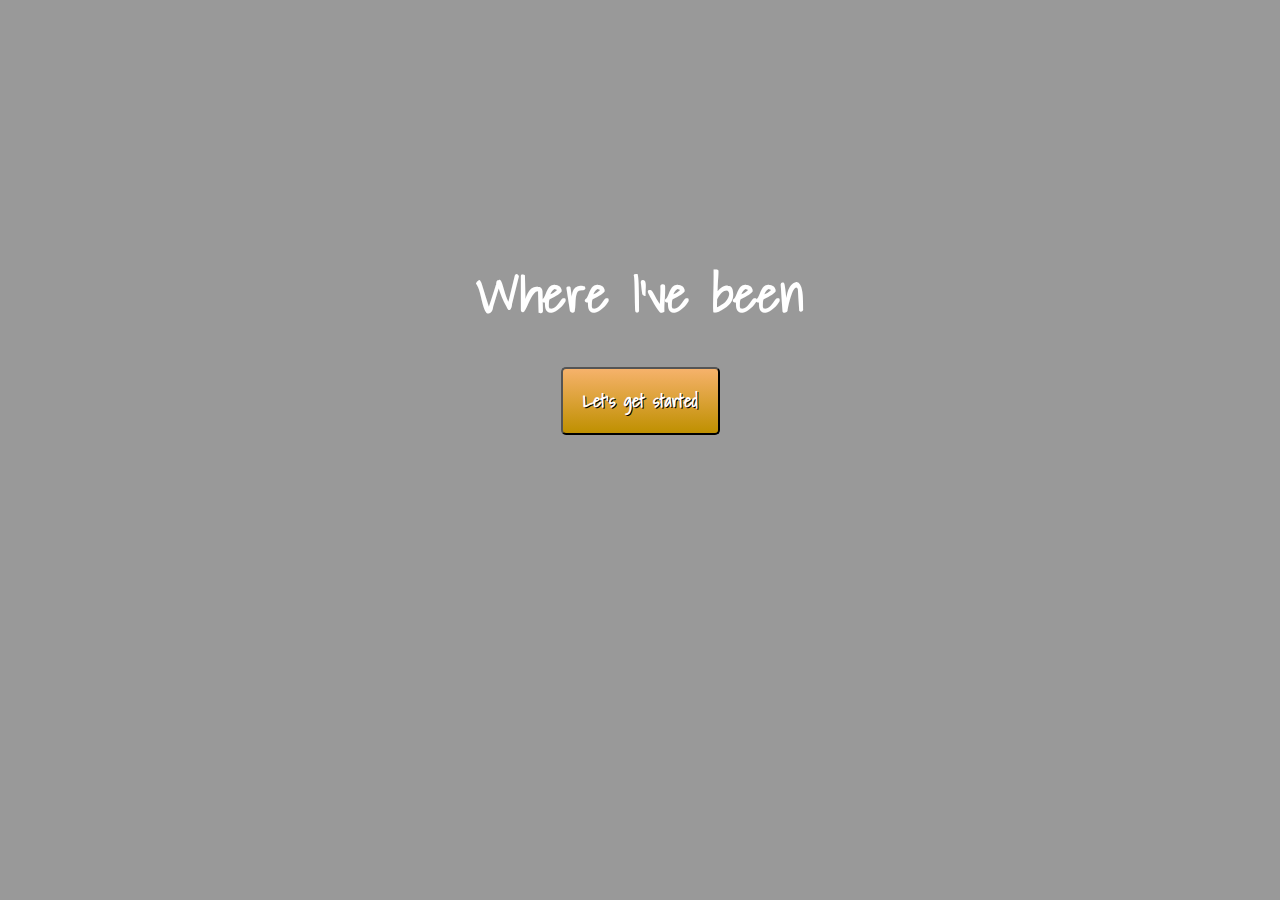
<file: index.html>
<!DOCTYPE html>
<html lang="en">
<head>
  <meta charset="UTF-8">
  <title>App</title>
  <link rel="stylesheet" href="styles.css">
  <link href='https://fonts.googleapis.com/css?family=Shadows+Into+Light' rel='stylesheet' type='text/css'>
</head>
<body ng-app="places">
  <ng-view></ng-view>

  <script src="bower_components/angular/angular.js" charset="utf-8"></script>
  <script src="bower_components/angular-route/angular-route.js" charset="utf-8"></script>
  <script src="app.js" charset="utf-8"></script>
  <script src="controllers.js" charset="utf-8"></script>
  <script src="services.js" charset="utf-8"></script>
</body>
</html>
</file>
<file: styles.css>
body {
  background: linear-gradient(rgba(0, 0, 0, 0.4), rgba(0, 0, 0, 0.4)), url("https://images.unsplash.com/photo-1440557958969-404dc361d86f?ixlib=rb-0.3.5&q=80&fm=jpg&s=40df6b399a290566cc6278e623e0a8ff") no-repeat center center fixed;
  background-size: cover;
  color: white;
  font-family: 'Shadows Into Light', cursive; }

.home {
  margin-top: 20%;
  text-align: center; }
  .home h1 {
    font-size: 50px; }
  .home button {
    background: #f6b26b;
    background: -webkit-linear-gradient(#f6b26b, #bf9000);
    background: linear-gradient(#f6b26b, #bf9000);
    border-radius: 5px;
    color: #fff;
    display: inline-block;
    padding: 8px 20px;
    font: normal 700 12px/1 "Shadows Into Light", cursive;
    text-align: center;
    text-shadow: 1px 1px 0 #000; }

.create {
  text-align: center; }
  .create h1 {
    font-size: 50px; }
  .create input {
    height: 30px;
    width: 200px;
    border-radius: 5px;
    font-family: 'Shadows Into Light', cursive;
    color: black;
    font-size: 20px; }
  .create button {
    background: #f6b26b;
    background: -webkit-linear-gradient(#f6b26b, #bf9000);
    background: linear-gradient(#f6b26b, #bf9000);
    border-radius: 5px;
    color: #fff;
    display: inline-block;
    padding: 8px 20px;
    font: normal 700 20px/1 "Shadows Into Light", cursive;
    text-align: center;
    text-shadow: 1px 1px 0 #000; }
  .create .buttontwo {
    background: #f6b26b;
    background: -webkit-linear-gradient(#f6b26b, #bf9000);
    background: linear-gradient(#f6b26b, #bf9000);
    border-radius: 5px;
    color: #fff;
    display: inline-block;
    padding: 8px 20px;
    font: normal 700 26px/1 "Shadows Into Light", cursive;
    text-align: center;
    text-shadow: 1px 1px 0 #000; }

.list {
  text-align: center; }
  .list h1 {
    font-size: 50px; }
  .list h3 {
    font-size: 28px; }
  .list img {
    width: 500px; }
  .list p {
    font-size: 22px; }
  .list hr {
    color: white;
    width: 600px; }
</file>
